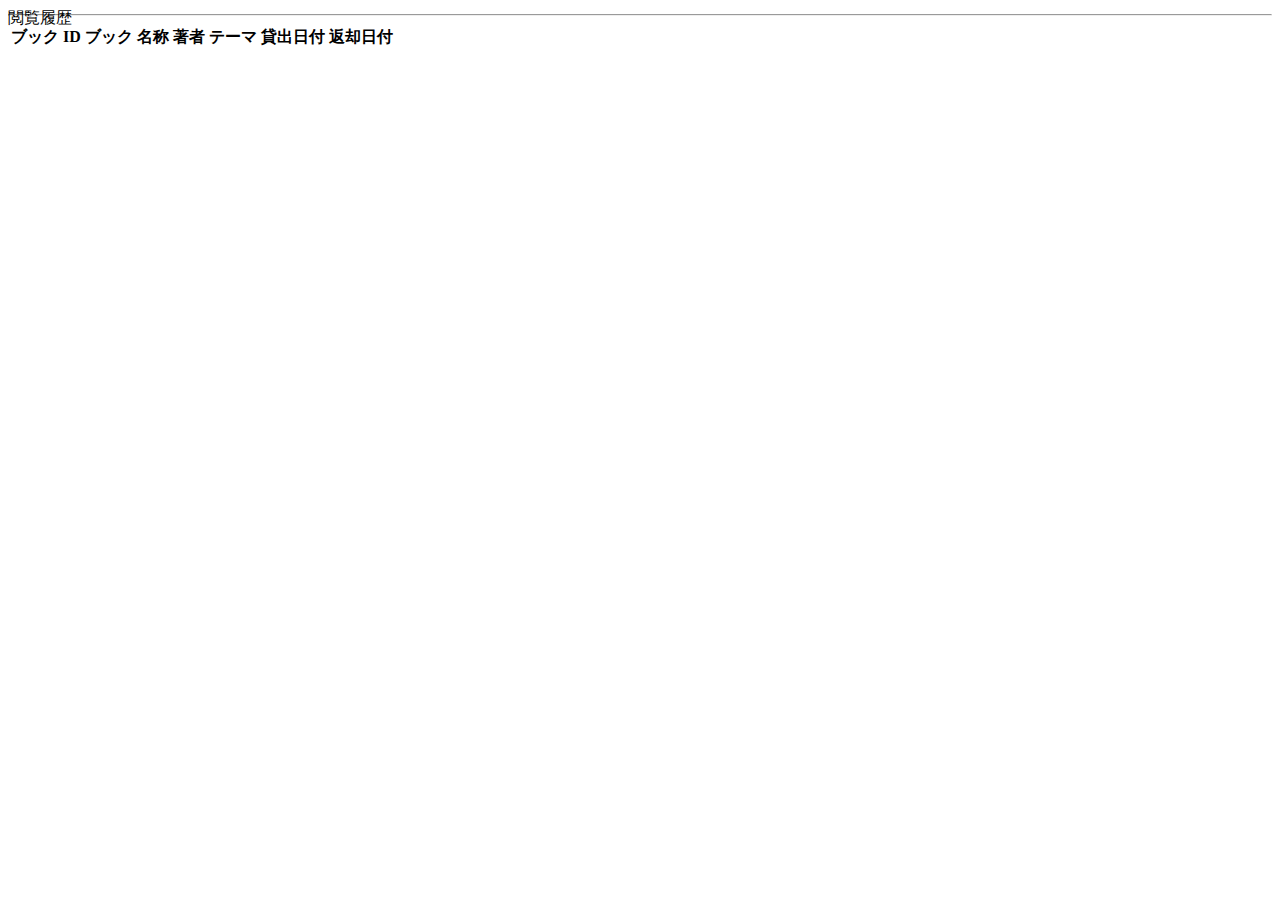
<file: bin/templates/history.html>
<!DOCTYPE html>
<html lang="en" xmlns:th="http://www.w3.org/1999/xhtml">
<head th:replace="common/header :: common-header"/>

<body>
<div th:replace="common/header :: navbar"/>

<!-- http://getbootstrap.com/javascript/#carousel -->
<div class="container">
    <div>
        <div class="home-headline"><span>閲覧履歴</span></div>
        <hr style="margin-top: -15px; "/>
    </div>
    <table class="table table-striped table-bordered table-hover"
    		data-toggle="table"
    		data-height="350"
    		data-row-style="rowStyle">
        <thead>
        <tr>
            <th data-field="historyId" class="col-md-2">ブック ID</th>
            <th data-field="title" class="col-md-4">
                ブック 名称
            </th>
            <th data-field="author" class="col-md-4">
                著者
            </th>
            <th data-field="theme" class="col-md-4">
                テーマ
            </th>
            <th data-field="borrowStart" class="col-md-4">
                貸出日付
            </th>
            <th data-field="borrowEnd" class="col-md-4">
                返却日付
            </th>
        </tr>
        </thead>
        <tbody>
            <tr th:each="history:${histories}">
                <td th:text="${history.historyId}"></td>
                <td th:text="${history.title}"></td>
                <td th:text="${history.author}"></td>
                <td th:text="${history.theme}"></td>
                <td th:text="${history.borrowStart}"></td>
                <td th:text="${history.borrowEnd}"></td>
            </tr> 
        </tbody>
    </table>
    <div id="historiesPage" style="float: right;"></div>
</div> <!-- /container -->
<div th:replace="common/header :: body-bottom-scripts"/>
</body>
</html>
</file>
